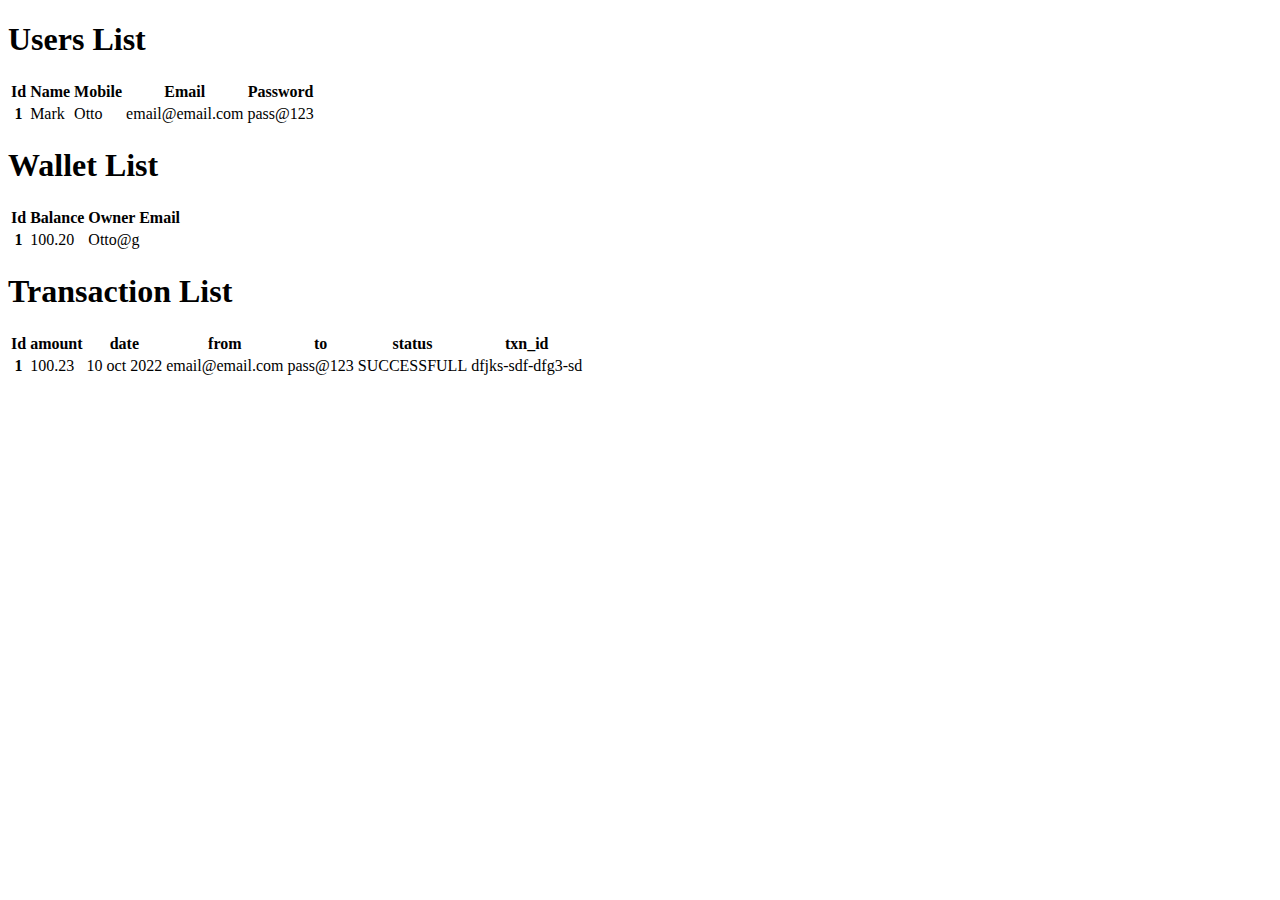
<file: src/main/resources/templates/dbtable.html>
<!DOCTYPE html>
<html lang="en" xmlns:th="http://www.thymeleaf.org">
<head>
    <meta charset="UTF-8">
    <meta http-equiv="X-UA-Compatible" content="IE=edge">
    <meta name="viewport" content="width=device-width, initial-scale=1.0">
    <title>All Database</title>
    <link href="https://cdn.jsdelivr.net/npm/bootstrap@5.3.0-alpha1/dist/css/bootstrap.min.css" rel="stylesheet" integrity="sha384-GLhlTQ8iRABdZLl6O3oVMWSktQOp6b7In1Zl3/Jr59b6EGGoI1aFkw7cmDA6j6gD" crossorigin="anonymous">
</head>
<body>
    <section class="user">
        <div class="container-fluid">
            <div class="row">
                <div class="col">
                    <h1 class="text-center text-success mb-4">Users List</h1>
                    <table class="table table-bordered table-hover text-center">
                            <thead class="table-dark">
                                <tr>
                                  <th scope="col">Id</th>
                                  <th scope="col">Name</th>
                                  <th scope="col">Mobile</th>
                                  <th scope="col">Email</th>
                                  <th scope="col">Password</th>
                                </tr>
                            </thead>
            
                            <tbody>
                                <tr th:each="user1: ${userList}">
                                  <th scope="row" th:text="${user1.id}">1</th>
                                  <td th:text="${user1.name}">Mark</td>
                                  <td th:text="${user1.mobileNo}">Otto</td>
                                  <td th:text="${user1.email}">email@email.com</td>
                                  <td th:text="${user1.password}">pass@123</td>
                                </tr>
                            </tbody>
                    </table>
                </div>
            </div>
        </div>
    </section>
    <section class="wallet">
        <div class="container-fluid">
            <div class="row">
                <div class="col">
                    <h1 class="text-center text-success mb-4">Wallet List</h1>
                    <table class="table table-bordered table-hover text-center">
                            <thead class="table-dark">
                                <tr>
                                  <th scope="col">Id</th>
                                  <th scope="col">Balance</th>
                                  <th scope="col">Owner Email</th>
                                </tr>
                            </thead>
            
                            <tbody>
                                <tr th:each="w: ${walletList}">
                                  <th scope="row" th:text="${w.id}">1</th>
                                  <td th:text="${w.balance}">100.20</td>
                                  <td th:text="${w.owner}">Otto@g</td>
                                </tr>
                            </tbody>
                    </table>
                </div>
            </div>
        </div>
    </section>
    <section class="transaction">
        <div class="container-fluid">
            <div class="row">
                <div class="col">
                    <h1 class="text-center text-success mb-4">Transaction List</h1>
                    <table class="table table-bordered table-hover text-center">
                            <thead class="table-dark">
                                <tr>
                                  <th scope="col">Id</th>
                                  <th scope="col">amount</th>
                                  <th scope="col">date</th>
                                  <th scope="col">from</th>
                                  <th scope="col">to</th>
                                  <th scope="col">status</th>
                                  <th scope="col">txn_id</th>
                                </tr>
                            </thead>
            
                            <tbody>
                                <tr th:each="t: ${txnList}">
                                  <th scope="row" th:text="${t.id}">1</th>
                                  <td th:text="${t.amount}">100.23</td>
                                  <td th:text="${t.createdOn}">10 oct 2022</td>
                                  <td th:text="${t.fromUser}">email@email.com</td>
                                  <td th:text="${t.toUser}">pass@123</td>
                                  <td th:text="${t.transactionStatus}">SUCCESSFULL</td>
                                  <td th:text="${t.txn_Id}">dfjks-sdf-dfg3-sd</td>
                                </tr>
                            </tbody>
                    </table>
                </div>
            </div>
        </div>
    </section>
</body>
</html>
</file>
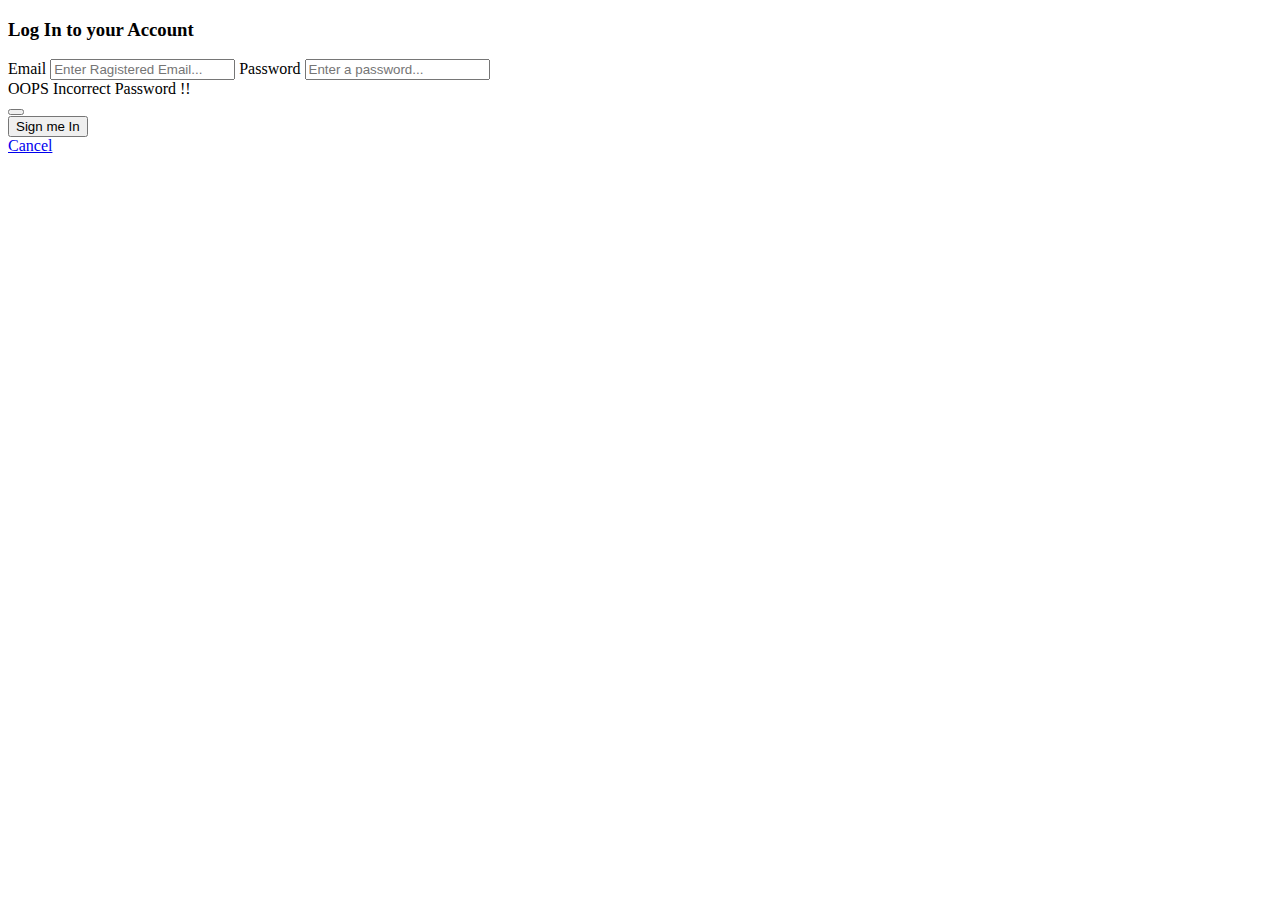
<file: src/main/resources/templates/signin.html>
<!DOCTYPE html>
<html lang="en" xmlns:th="http://www.thymeleaf.org">
<head>
    <meta charset="UTF-8">
    <meta http-equiv="X-UA-Compatible" content="IE=edge">
    <meta name="viewport" content="width=device-width, initial-scale=1.0">
    <title>E-wallet Sign In</title>
    <link href="https://cdn.jsdelivr.net/npm/bootstrap@5.3.0-alpha1/dist/css/bootstrap.min.css" rel="stylesheet" integrity="sha384-GLhlTQ8iRABdZLl6O3oVMWSktQOp6b7In1Zl3/Jr59b6EGGoI1aFkw7cmDA6j6gD" crossorigin="anonymous">
</head>
<body>

    <div class="container">
        <div class="row">
            <div class="col-md-6 col-10 mx-auto">
                <div class="p-5 mx-auto jumbotron bg-light p-5">
                    <h3 class="jumbotron-title mb-4 text-success text-center">Log In to your Account</h3>

                    <form class="w-100 " action="/entry" method="get">
                        
                        <label for="email" class="form-label">Email</label>
                        <input type="email" name="email" class="form-control mb-4" id="email" placeholder="Enter Ragistered Email..." required>
    
                        <label for="password" class="form-label">Password</label>
                        <input type="password" name="password" class="form-control mb-4" id="password" placeholder="Enter a password..." required>
                        
                        <div th:if="${session.err_msg} != null">
                            <div class="alert alert-danger alert-dismissible fade show" role="alert" >
                                <div th:text="${session.err_msg}">OOPS Incorrect Password !!</div>
                                <button type="button" class="btn-close" data-bs-dismiss="alert" area-label="Close"></button>
                            </div>
                            <th:block th:text="${#session.removeAttribute('err_msg')}"></th:block>
                        </div>
    
                        <div class="btn-group d-flex">
                            <div class="mt-4 me-auto">
                                <button type="submit" class="btn btn-primary rounded-pill">Sign me In</button>
                            </div>
                            <div class="mt-4 ms-auto">
                              <a class="btn btn-danger rounded-pill px-4" href="/">Cancel</a>
                            </div>
                        </div>
    
                    </form>
                </div>
            </div>
        </div>
    </div>

    <script src="https://cdn.jsdelivr.net/npm/bootstrap@5.3.0-alpha1/dist/js/bootstrap.bundle.min.js" integrity="sha384-w76AqPfDkMBDXo30jS1Sgez6pr3x5MlQ1ZAGC+nuZB+EYdgRZgiwxhTBTkF7CXvN" crossorigin="anonymous"></script>
   
</body>
</html>
</file>
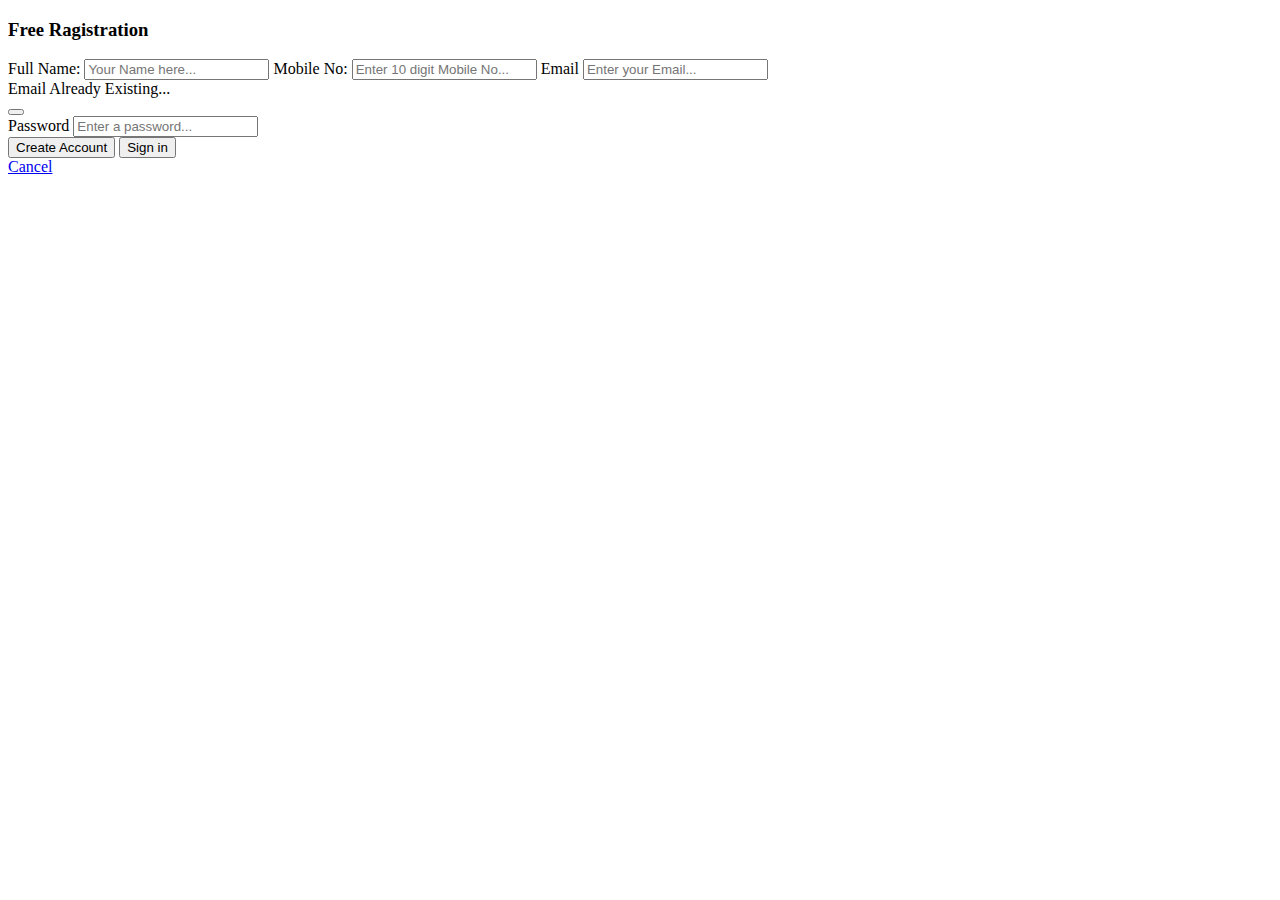
<file: src/main/resources/templates/signup.html>
<!DOCTYPE html>
<html lang="en" xmlns:th="http://www.thymeleaf.org">
<head>
    <meta charset="UTF-8">
    <meta http-equiv="X-UA-Compatible" content="IE=edge">
    <meta name="viewport" content="width=device-width, initial-scale=1.0">
    <title>New Registration</title>
    <link href="https://cdn.jsdelivr.net/npm/bootstrap@5.3.0-alpha1/dist/css/bootstrap.min.css" rel="stylesheet" integrity="sha384-GLhlTQ8iRABdZLl6O3oVMWSktQOp6b7In1Zl3/Jr59b6EGGoI1aFkw7cmDA6j6gD" crossorigin="anonymous">
</head>
<body>
    <div class="container  d-flex justify-content-center align-item-center">
        <div class="row">
            <div class="col-md-6 col-11 mx-auto jumbotron bg-light p-5">
                <h3 class="jumbotron-title mb-4 text-success text-center">Free Ragistration</h3>

                <form class="row" action="/add-user" method="post">
                    
                    <label for="name" class="form-label">Full Name:</label>
                    <input type="text" name="name" class="form-control mb-4" id="name" placeholder="Your Name here...">
                    
                    <label for="mobileNo" class="form-label">Mobile No:</label>
                    <input type="number" name="mobileNo" class="form-control mb-4" id="inputAddress" placeholder="Enter 10 digit Mobile No...">

                    <label for="email" class="form-label">Email</label>
                    <input type="email" name="email" class="form-control mb-4" id="email" placeholder="Enter your Email..." required>

                    <div th:if="${session.err_msg} != null">
                        <div class="alert alert-danger alert-dismissible fade show" role="alert" >
                            <div th:text="${session.err_msg}">Email Already Existing...</div>
                            <button type="button" class="btn-close" data-bs-dismiss="alert" area-label="Close"></button>
                        </div>
                        <th:block th:text="${#session.removeAttribute('err_msg')}"></th:block>
                    </div>

                    <label for="password" class="form-label">Password</label>
                    <input type="password" name="password" class="form-control mb-4" id="password" placeholder="Enter a password..." required>
                    
                    <div class="btn-group">
                        <div class="mt-4 me-auto">
                            <button type="submit" class="btn btn-primary rounded-pill d-sm-block d-none">Create Account</button>
                            <button type="submit" class="btn btn-primary rounded-pill d-sm-none d-block">Sign in</button>
                        </div>
                        <div class="mt-4 ms-auto">
                            <a  class="btn btn-danger rounded-pill px-4" href="/">Cancel</a>
                        </div>
                    </div>

                  </form>
            </div>
        </div>
    </div>
    
    <script src="https://cdn.jsdelivr.net/npm/bootstrap@5.3.0-alpha1/dist/js/bootstrap.bundle.min.js" integrity="sha384-w76AqPfDkMBDXo30jS1Sgez6pr3x5MlQ1ZAGC+nuZB+EYdgRZgiwxhTBTkF7CXvN" crossorigin="anonymous"></script>
</body>
</html>
</file>
